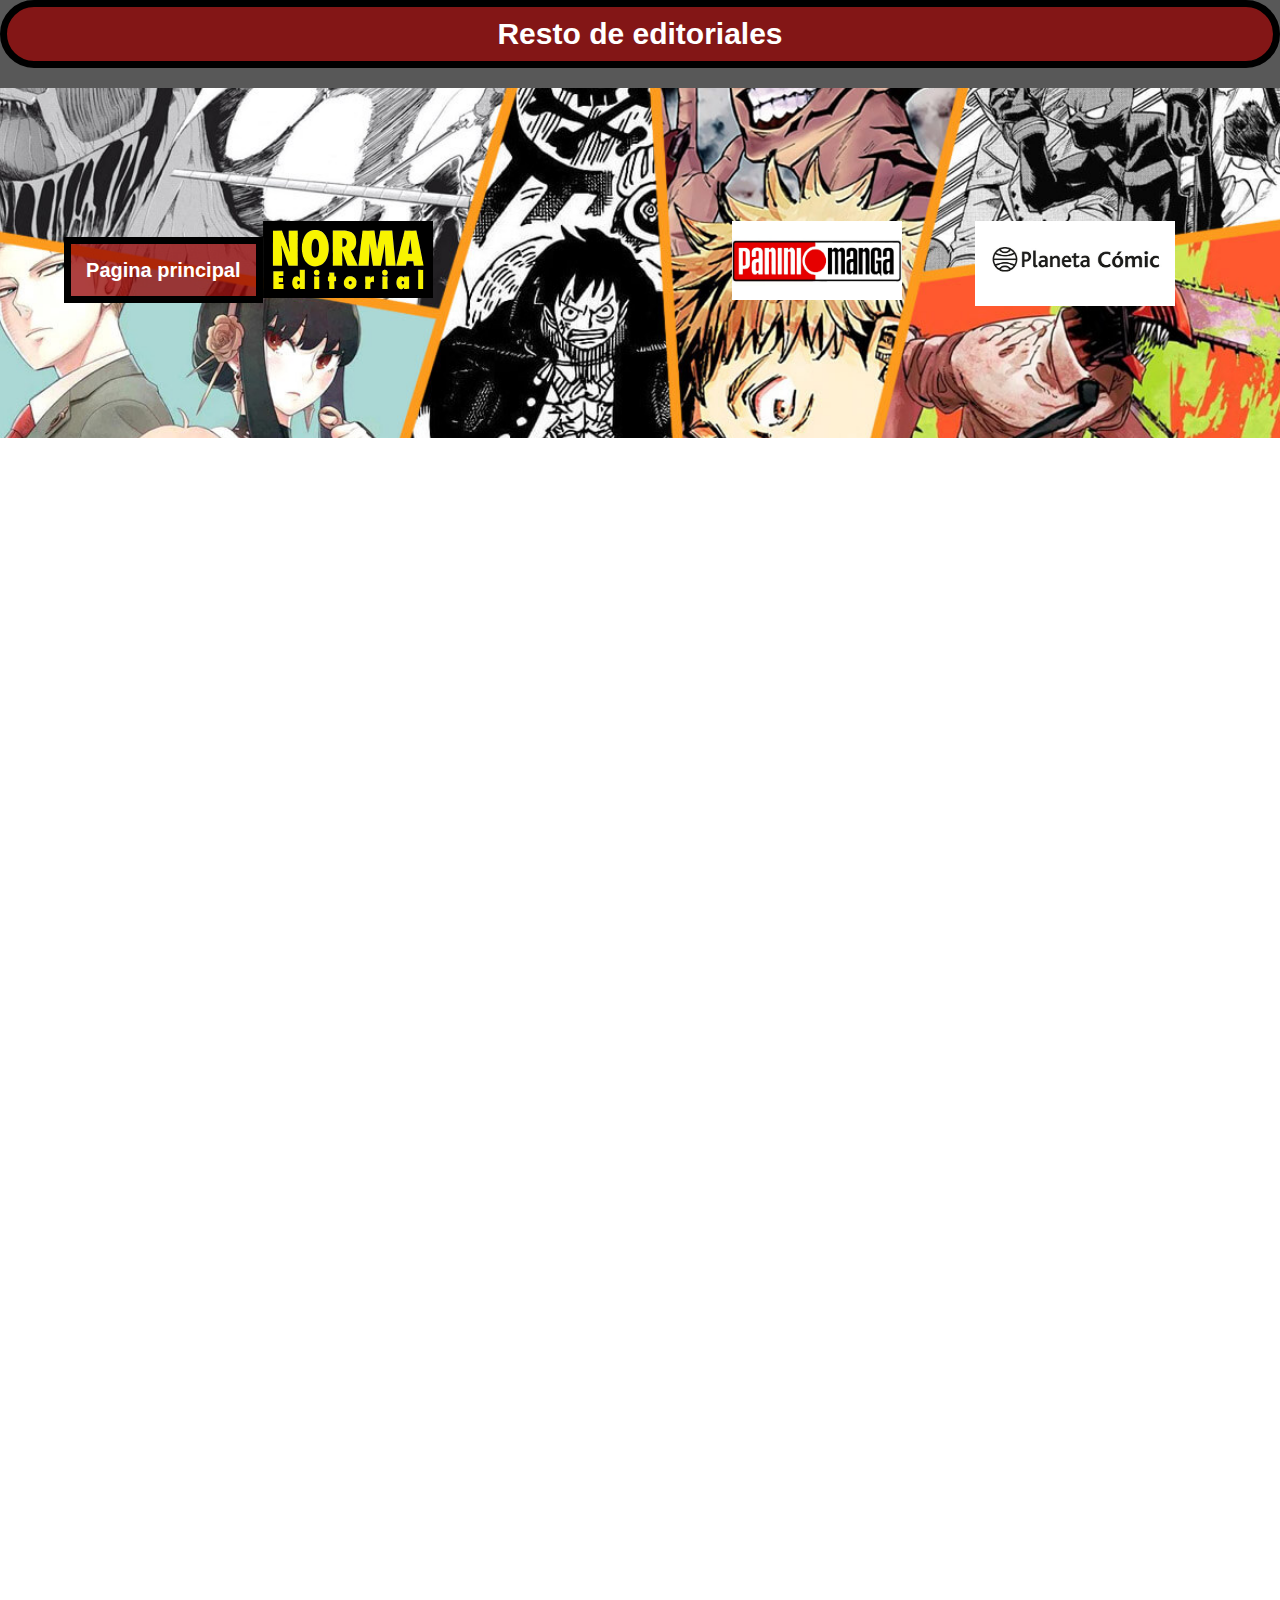
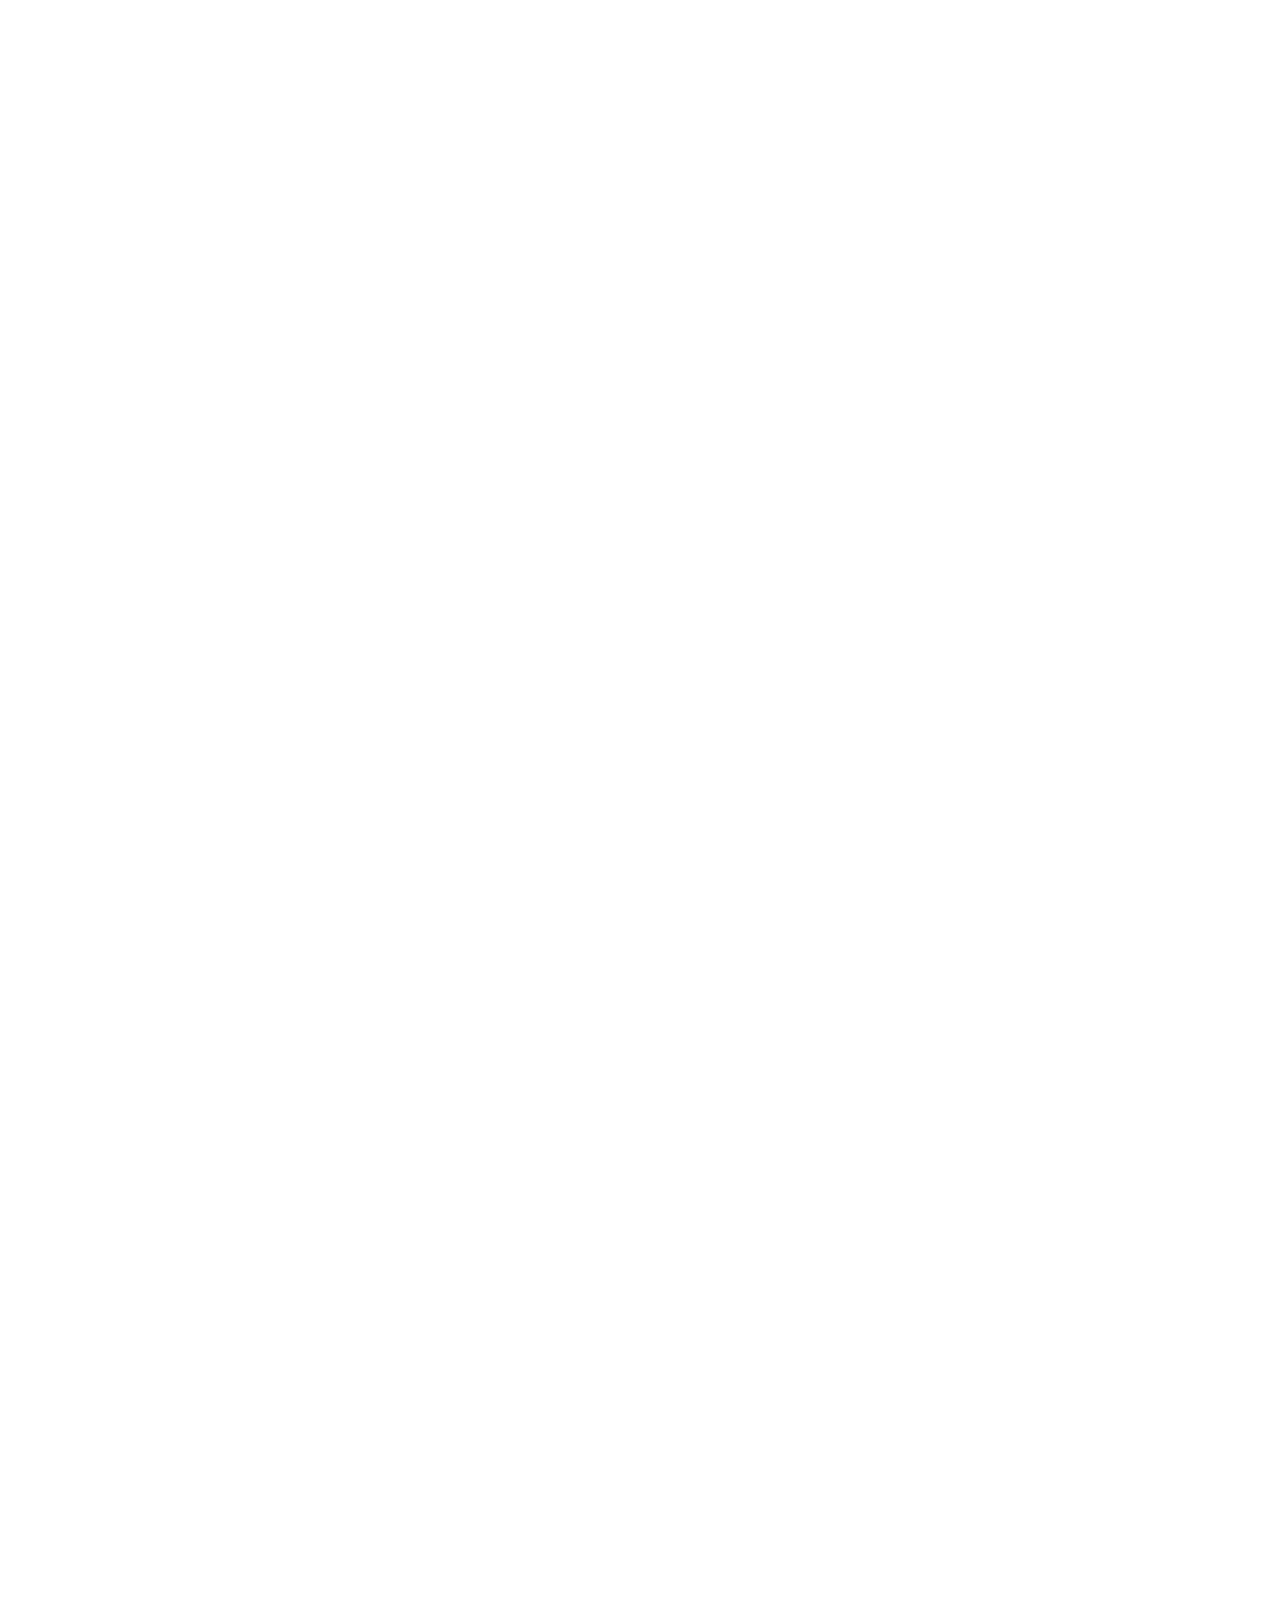
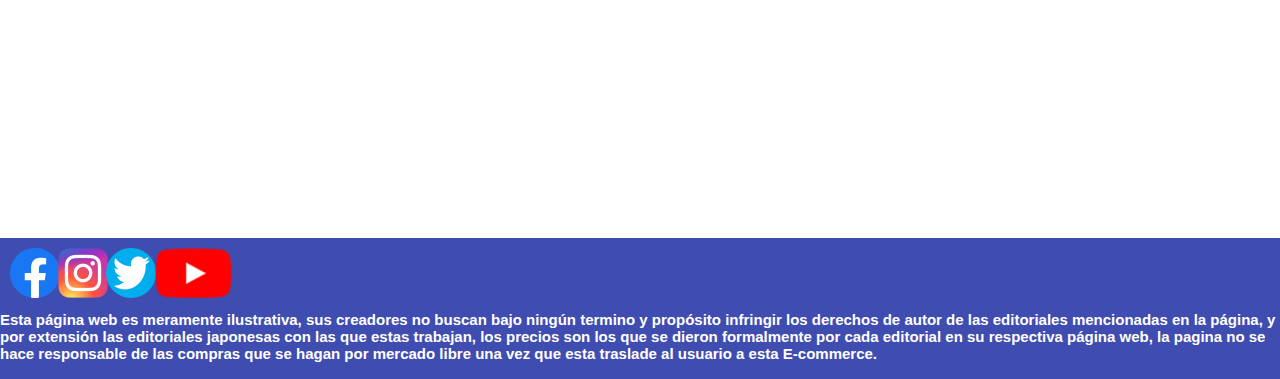
<file: section/ivrea.html>
<!DOCTYPE html>
<html lang="en">

<head>
  <meta charset="UTF-8">
  <meta http-equiv="X-UA-Compatible" content="IE=edge">
  <meta name="viewport" content="width=device-width, initial-scale=1.0">
  <title>Editorial Ivrea-Argentina </title>
  <link rel="stylesheet" href="../css/style.css">
</head>


<body>


  <header>
    <nav>
      <h3>Resto de editoriales </h3>

      <ul>
        <li>
          <a class="index" href="../index.html">Pagina principal</a>
        </li>

        <li>
          <a class="norma_logo" href="/section/norma.html">Norma-Espal;</a>
        </li>
        <li>
          <a class="ovni_logo" href="/section/ovni_manga.html">Ovni Manga-ar</a>
        </li>
        <li>
          <a class="panini_logo" href="/section/panini.html">Panini-Argenti</a>
        </li>

        <li>
          <a class="planeta_logo" href="/section/planeta.html">Planeta-España</a>
        </li>

      </ul>
    </nav>


  </header>



  <section class="relleno_mientas_no_haya_nada"></section>





  <footer>



    <div class="redes">


      <a href="https://www.facebook.com/" target="_blank"> <img src="/img/FB.png" alt=""></a>

      <a href="https://www.instagram.com/" target="_blank"> <img src="/img/IG.png" alt=""></a>

      <a href="https://twitter.com/home?lang=es" target="_blank"> <img src="/img/TW.png" alt=""></a>

      <a href="https://www.youtube.com/" target="_blank"> <img src="/img/YT.png" alt=""></a>

    </div>




    <strong> Esta página web es meramente ilustrativa, sus creadores no buscan bajo ningún termino y propósito
      infringir
      los derechos de autor de las editoriales mencionadas en la página, y por extensión las editoriales japonesas con
      las que estas trabajan, los precios son los que se dieron formalmente por cada editorial en su respectiva página
      web, la pagina no se hace responsable de las compras que se hagan por mercado libre una vez que esta traslade al
      usuario a esta E-commerce. </strong>
    <br><br>
  </footer>







</body>

</html>
</file>
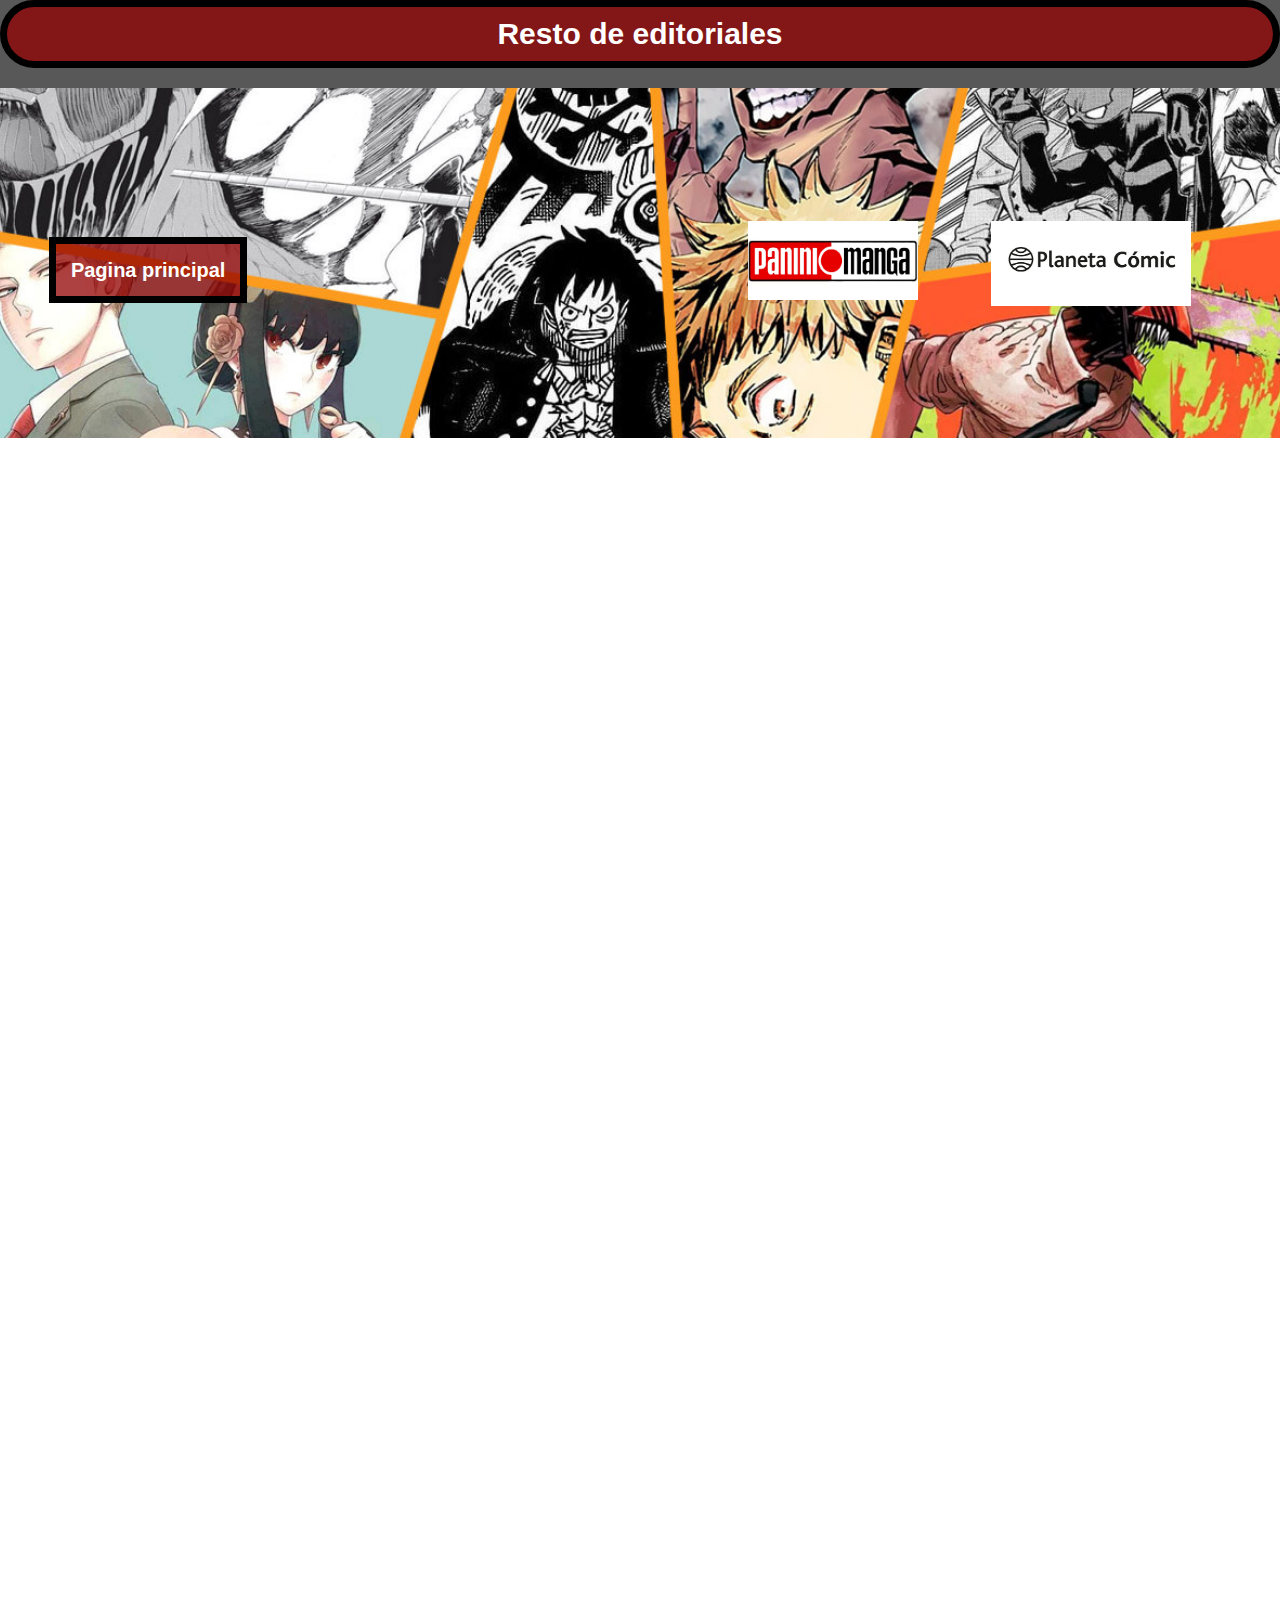
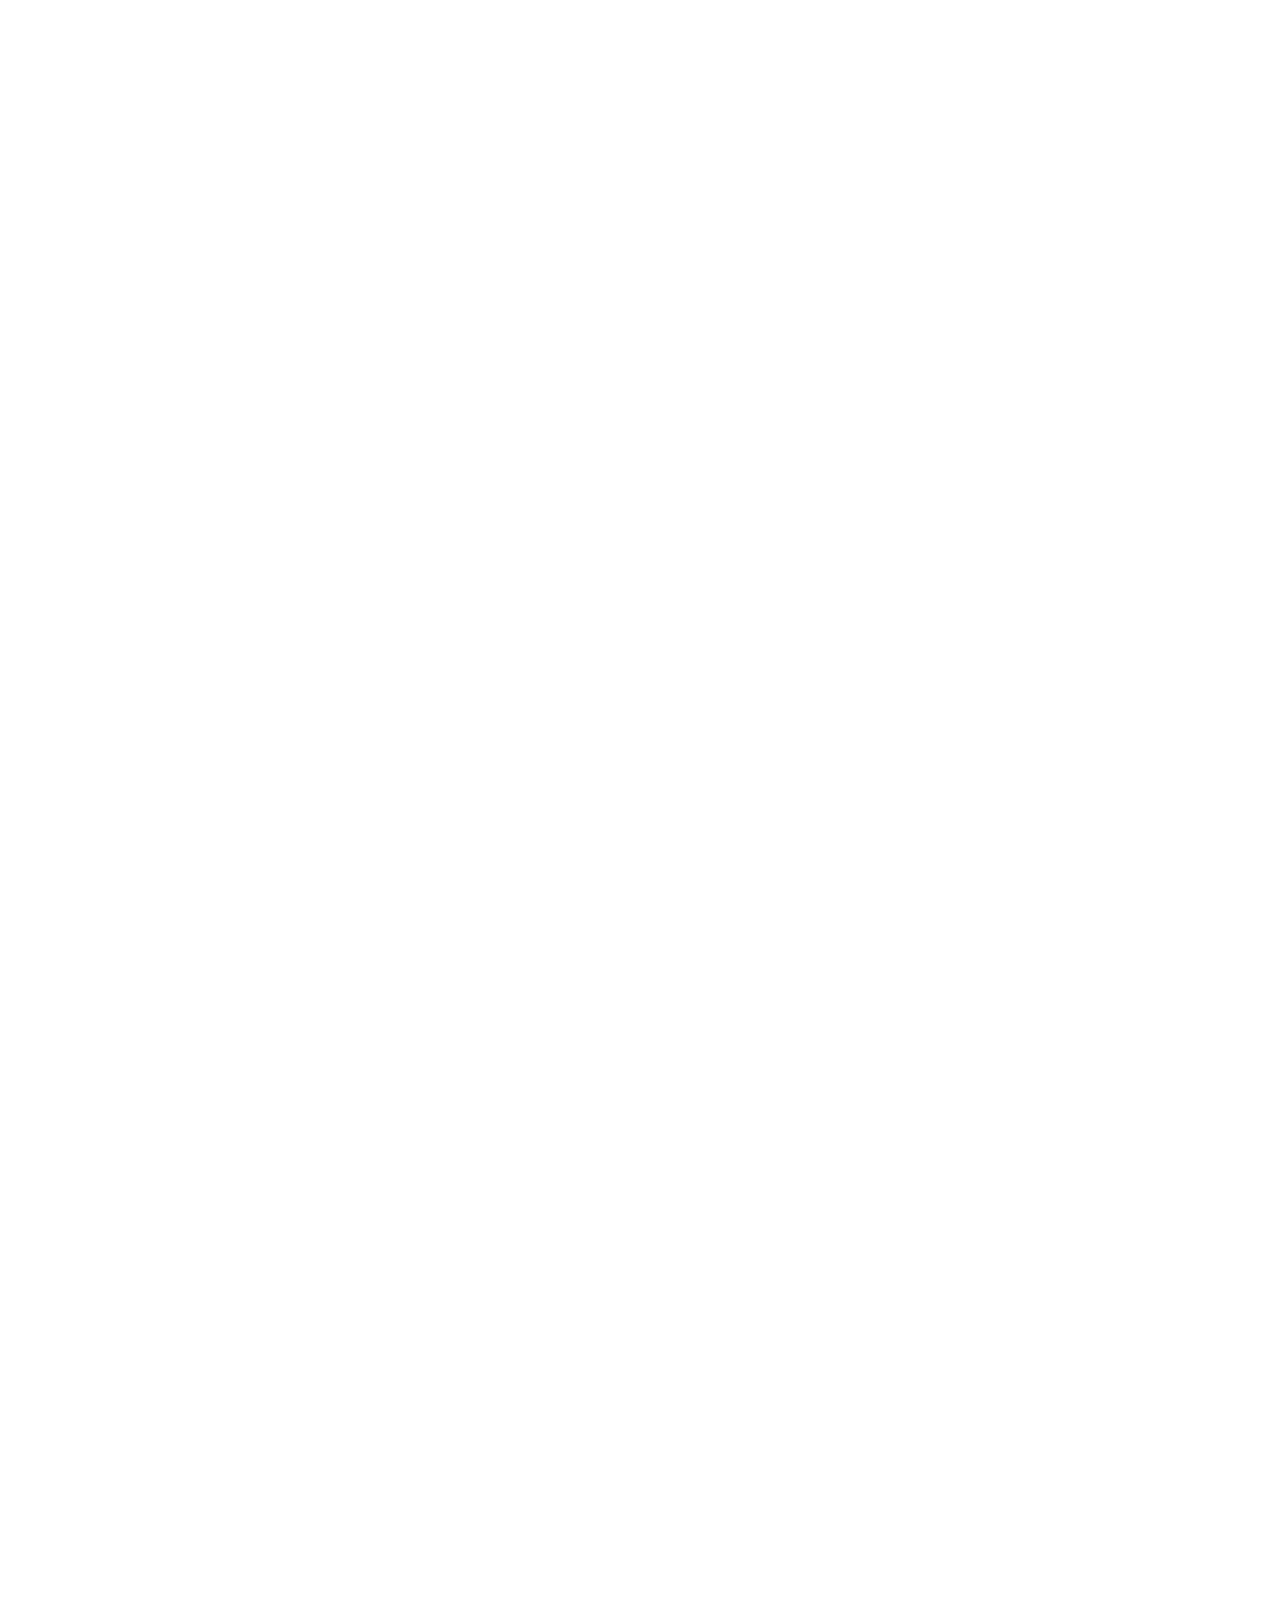
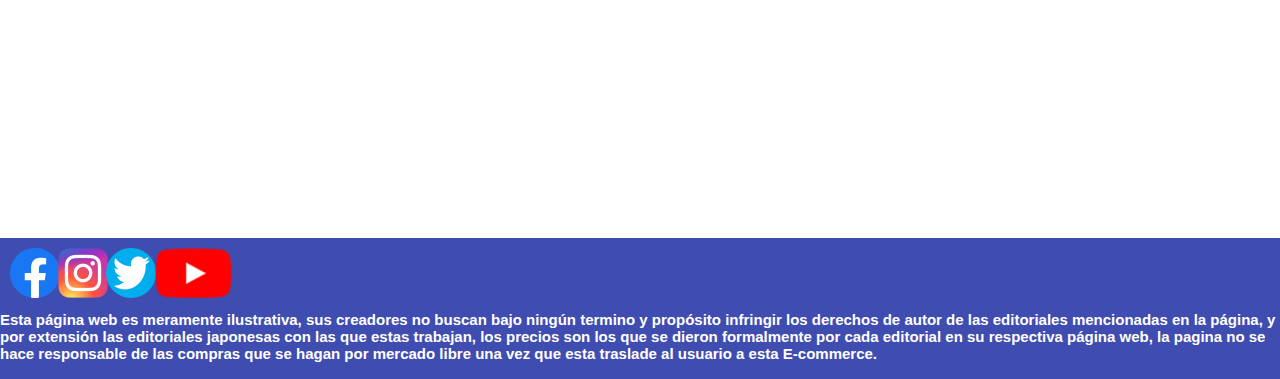
<file: section/norma.html>
<!DOCTYPE html>
<html lang="en">

<head>
  <meta charset="UTF-8">
  <meta http-equiv="X-UA-Compatible" content="IE=edge">
  <meta name="viewport" content="width=device-width, initial-scale=1.0">
  <title>Editorial NORMA-España </title>
  <link rel="stylesheet" href="../css/style.css">
</head>


<body>


  <header>
    <nav>
      <h3>Resto de editoriales </h3>

      <ul>
        <li>
          <a class="index" href="../index.html">Pagina principal</a>
        </li>

        <li>
          <a class="ivrea_logo" href="/section/ivrea.html">Ivrea-Argentina</a>
        </li>
       
        <li>
          <a class="ovni_logo" href="/section/ovni_manga.html">Ovni Manga-ar</a>
        </li>
        <li>
          <a class="panini_logo" href="/section/panini.html">Panini-Argenti</a>
        </li>

        <li>
          <a class="planeta_logo" href="/section/planeta.html">Planeta-España</a>
        </li>

      </ul>
    </nav>


  </header>


  <section class="relleno_mientas_no_haya_nada"></section>

  <footer>



    <div class="redes">


      <a href="https://www.facebook.com/" target="_blank"> <img src="/img/FB.png" alt=""></a>

      <a href="https://www.instagram.com/" target="_blank"> <img src="/img/IG.png" alt=""></a>

      <a href="https://twitter.com/home?lang=es" target="_blank"> <img src="/img/TW.png" alt=""></a>

      <a href="https://www.youtube.com/" target="_blank"> <img src="/img/YT.png" alt=""></a>

    </div>




    <strong> Esta página web es meramente ilustrativa, sus creadores no buscan bajo ningún termino y propósito
      infringir
      los derechos de autor de las editoriales mencionadas en la página, y por extensión las editoriales japonesas con
      las que estas trabajan, los precios son los que se dieron formalmente por cada editorial en su respectiva página
      web, la pagina no se hace responsable de las compras que se hagan por mercado libre una vez que esta traslade al
      usuario a esta E-commerce. </strong>
    <br><br>
  </footer>







</body>

</html>
</file>
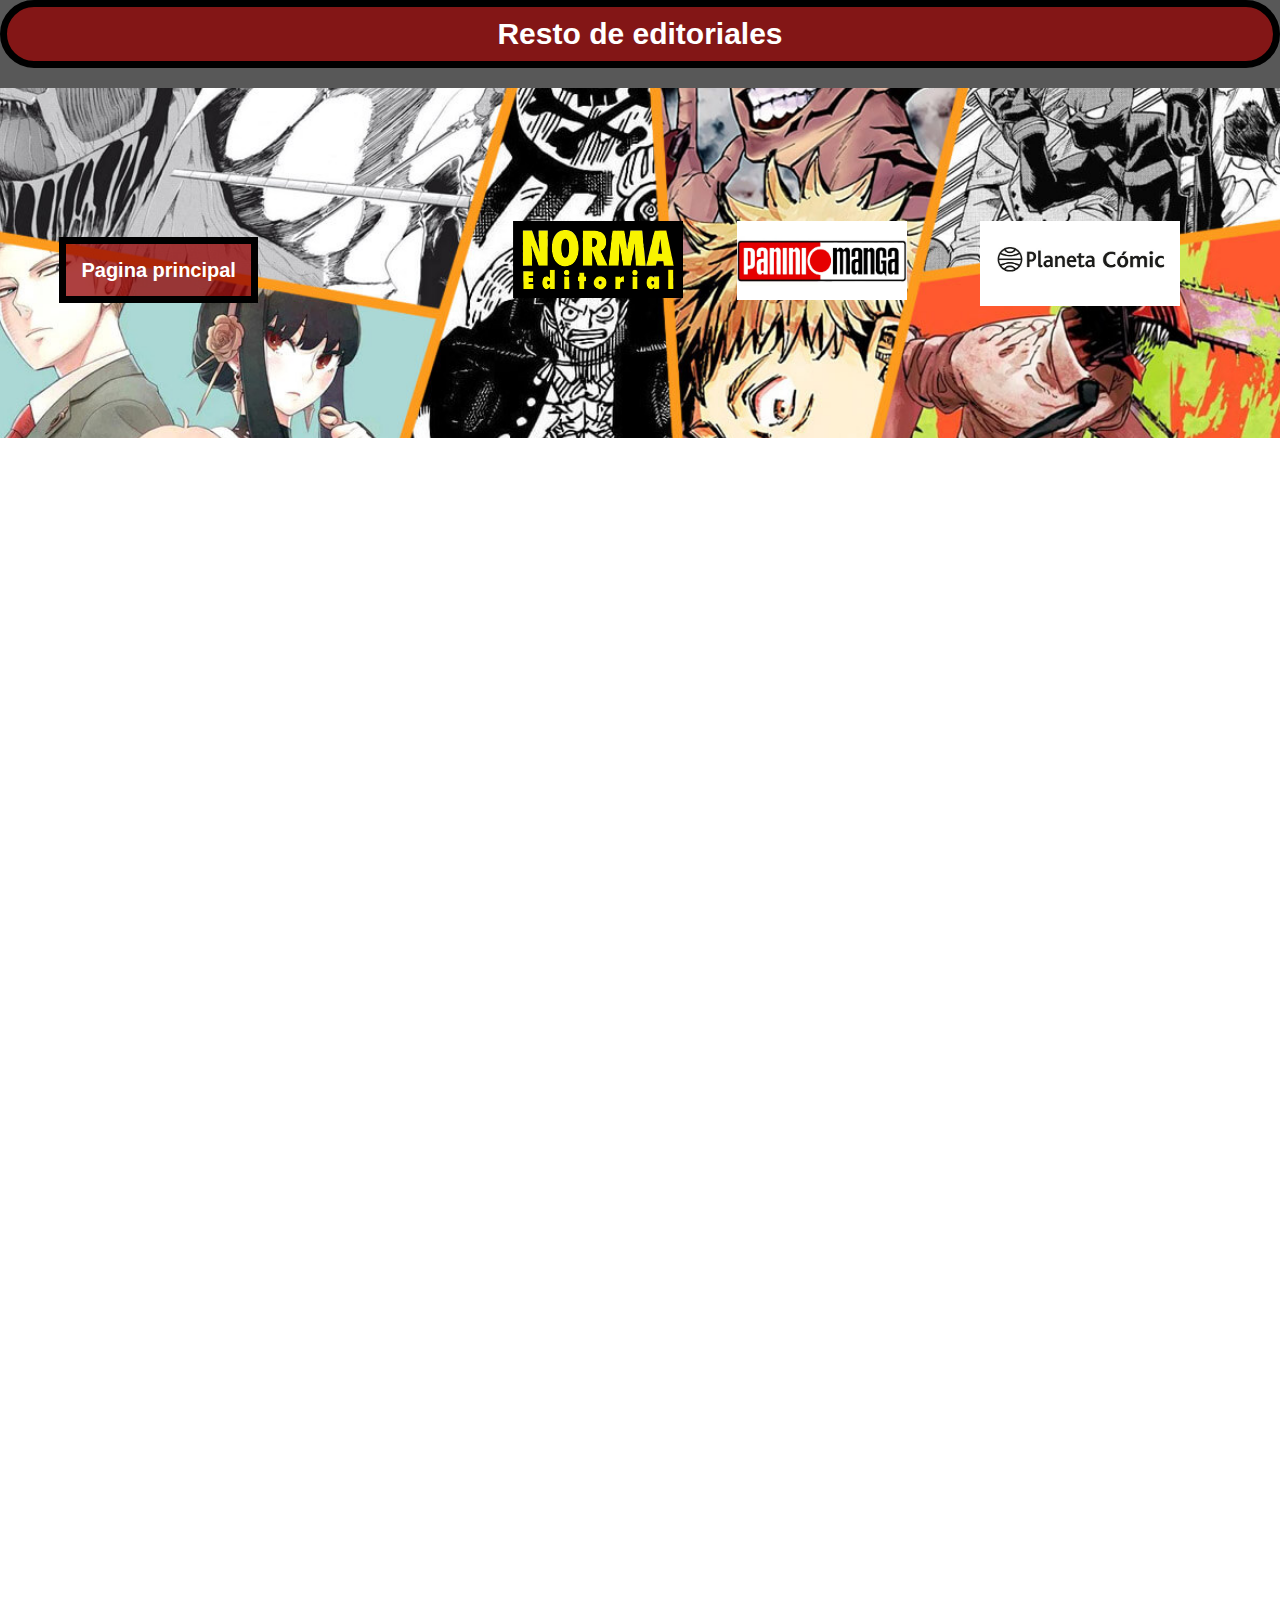
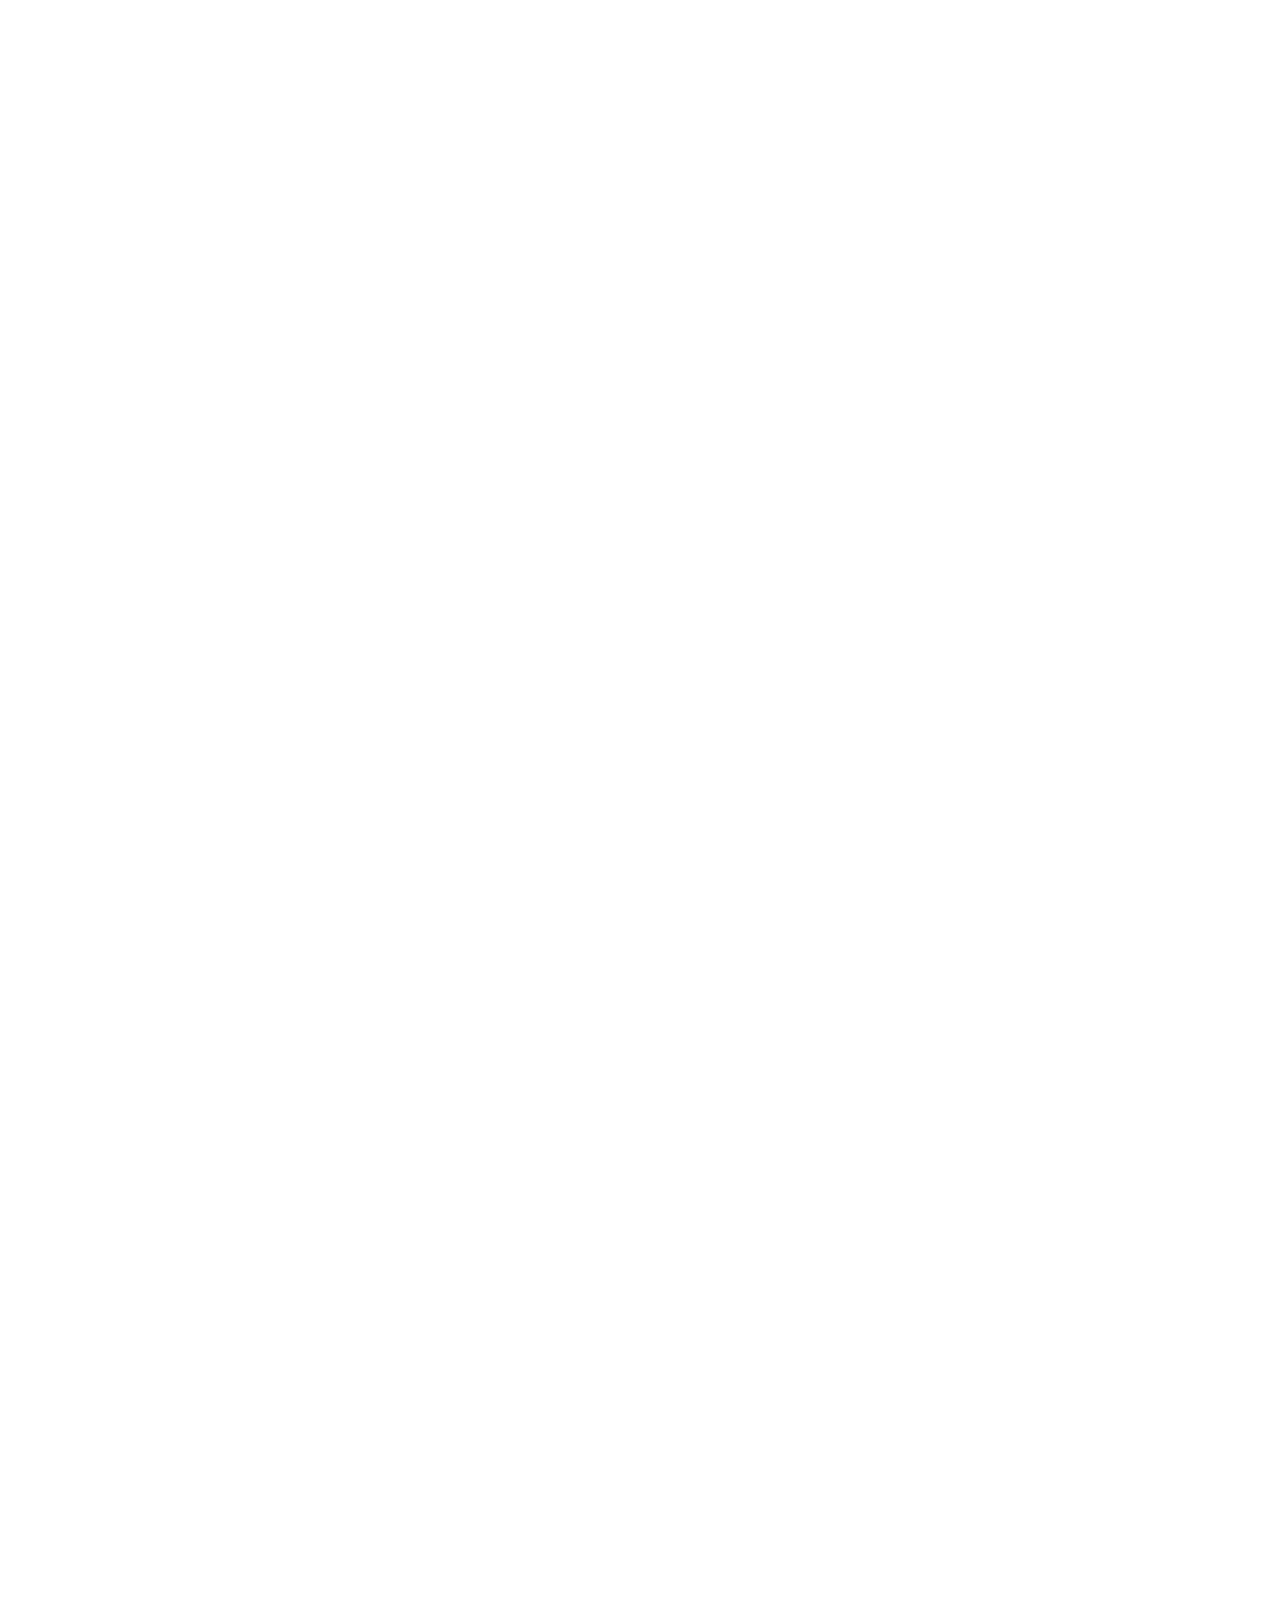
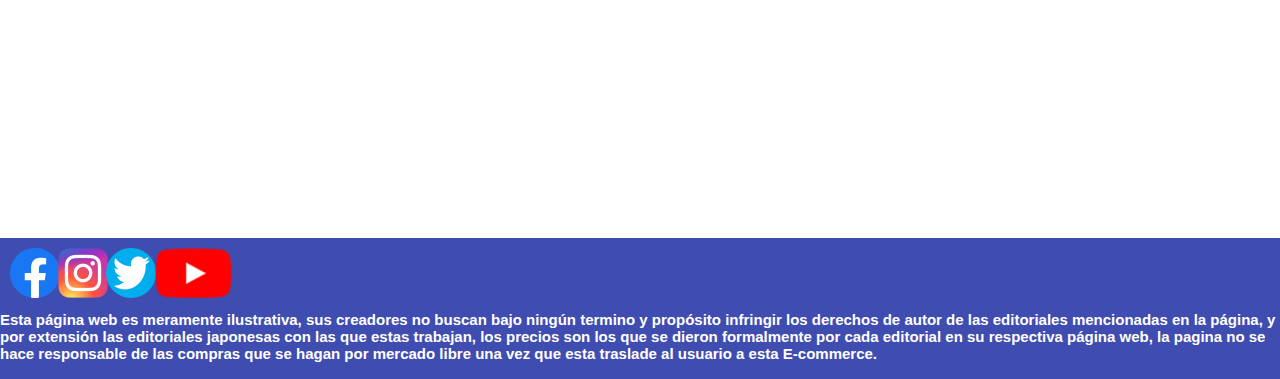
<file: section/ovni_manga.html>
<!DOCTYPE html>
<html lang="en">

<head>
  <meta charset="UTF-8">
  <meta http-equiv="X-UA-Compatible" content="IE=edge">
  <meta name="viewport" content="width=device-width, initial-scale=1.0">
  <title>Editorial Ovni press-Argentina </title>
  <link rel="stylesheet" href="../css/style.css">
</head>


<body>


  <header>
    <nav>
      <h3>Resto de editoriales </h3>

      <ul>
        <li>
          <a class="index" href="../index.html">Pagina principal</a>
        </li>

        <li>
          <a class="ivrea_logo" href="/section/ivrea.html">Ivrea-Argentina</a>
        </li>
        <li>
          <a class="norma_logo" href="/section/norma.html">Norma-Espal;</a>
        </li>
    
        <li>
          <a class="panini_logo" href="/section/panini.html">Panini-Argenti</a>
        </li>

        <li>
          <a class="planeta_logo" href="/section/planeta.html">Planeta-España</a>
        </li>

      </ul>
    </nav>


  </header>

  <section class="relleno_mientas_no_haya_nada"></section>

  <footer>



    <div class="redes">


      <a href="https://www.facebook.com/" target="_blank"> <img src="/img/FB.png" alt=""></a>

      <a href="https://www.instagram.com/" target="_blank"> <img src="/img/IG.png" alt=""></a>

      <a href="https://twitter.com/home?lang=es" target="_blank"> <img src="/img/TW.png" alt=""></a>

      <a href="https://www.youtube.com/" target="_blank"> <img src="/img/YT.png" alt=""></a>

    </div>




    <strong> Esta página web es meramente ilustrativa, sus creadores no buscan bajo ningún termino y propósito
      infringir
      los derechos de autor de las editoriales mencionadas en la página, y por extensión las editoriales japonesas con
      las que estas trabajan, los precios son los que se dieron formalmente por cada editorial en su respectiva página
      web, la pagina no se hace responsable de las compras que se hagan por mercado libre una vez que esta traslade al
      usuario a esta E-commerce. </strong>
    <br><br>
  </footer>







</body>

</html>
</file>
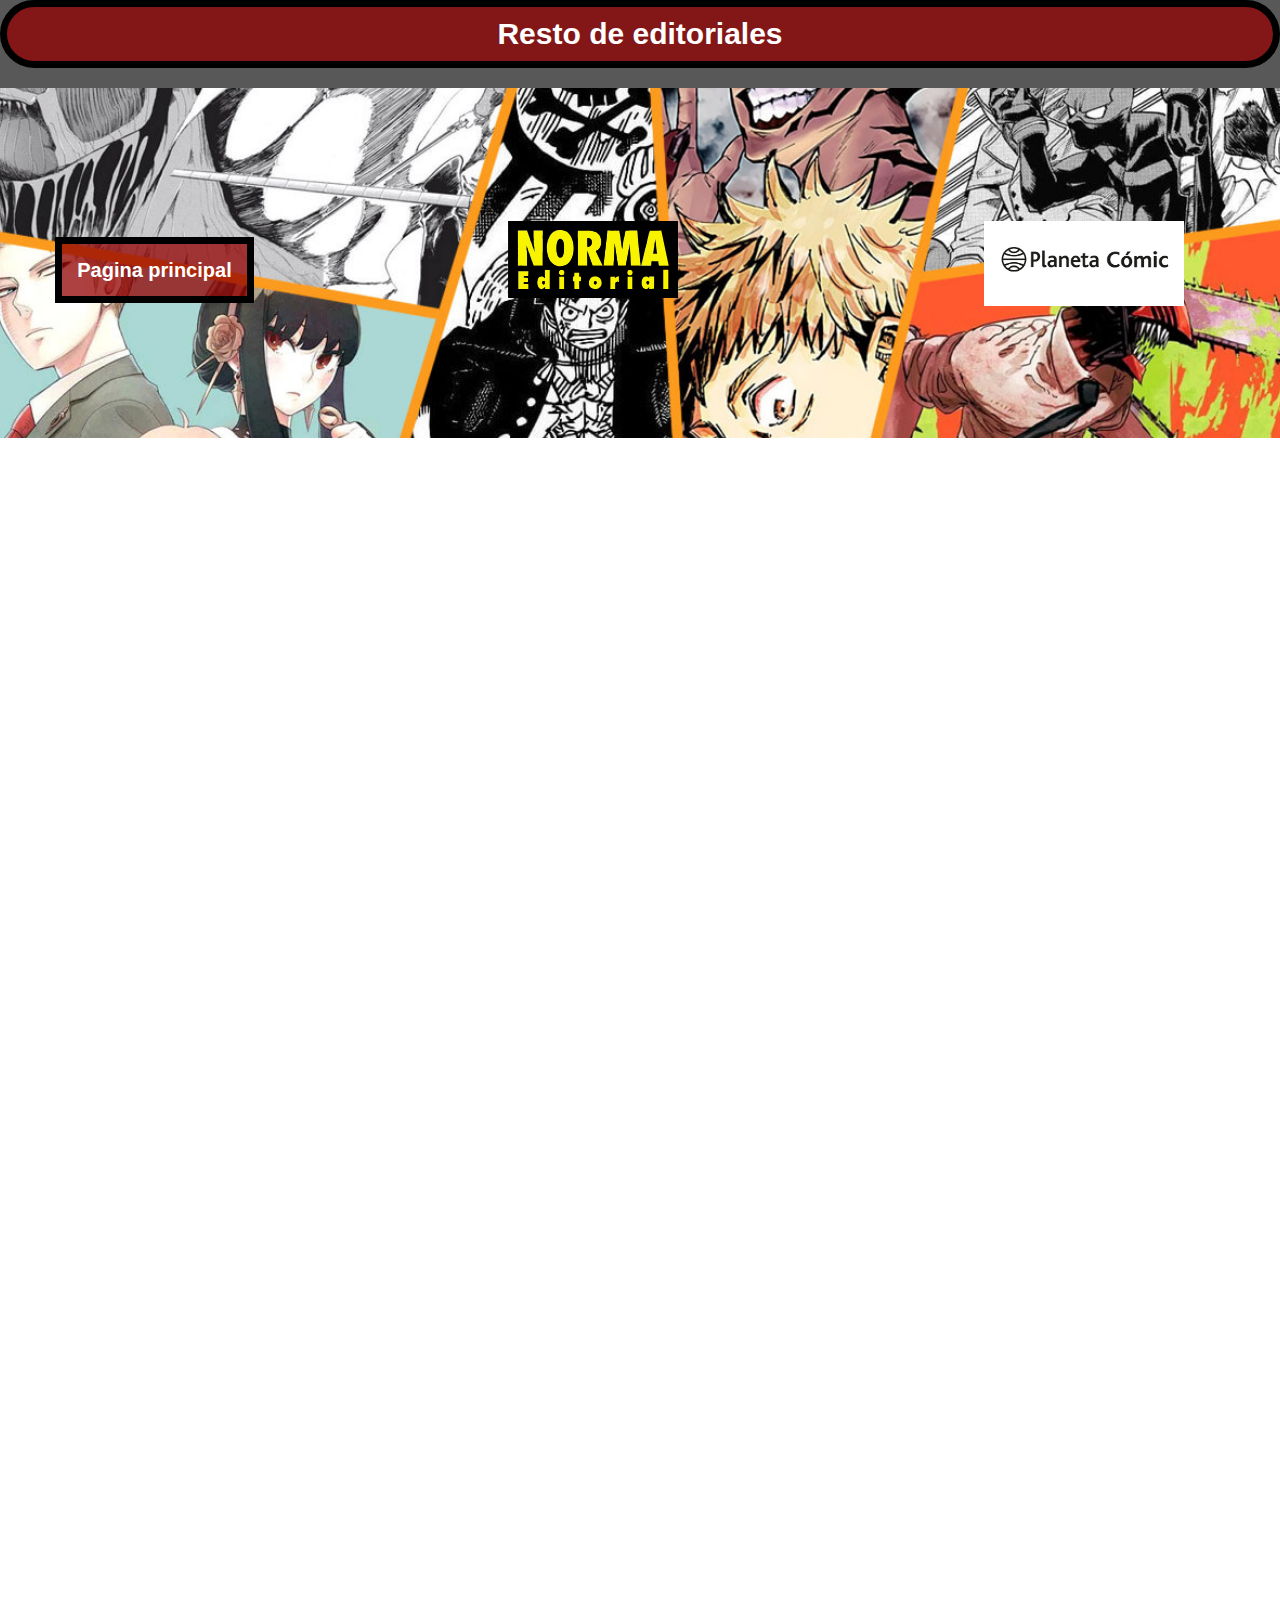
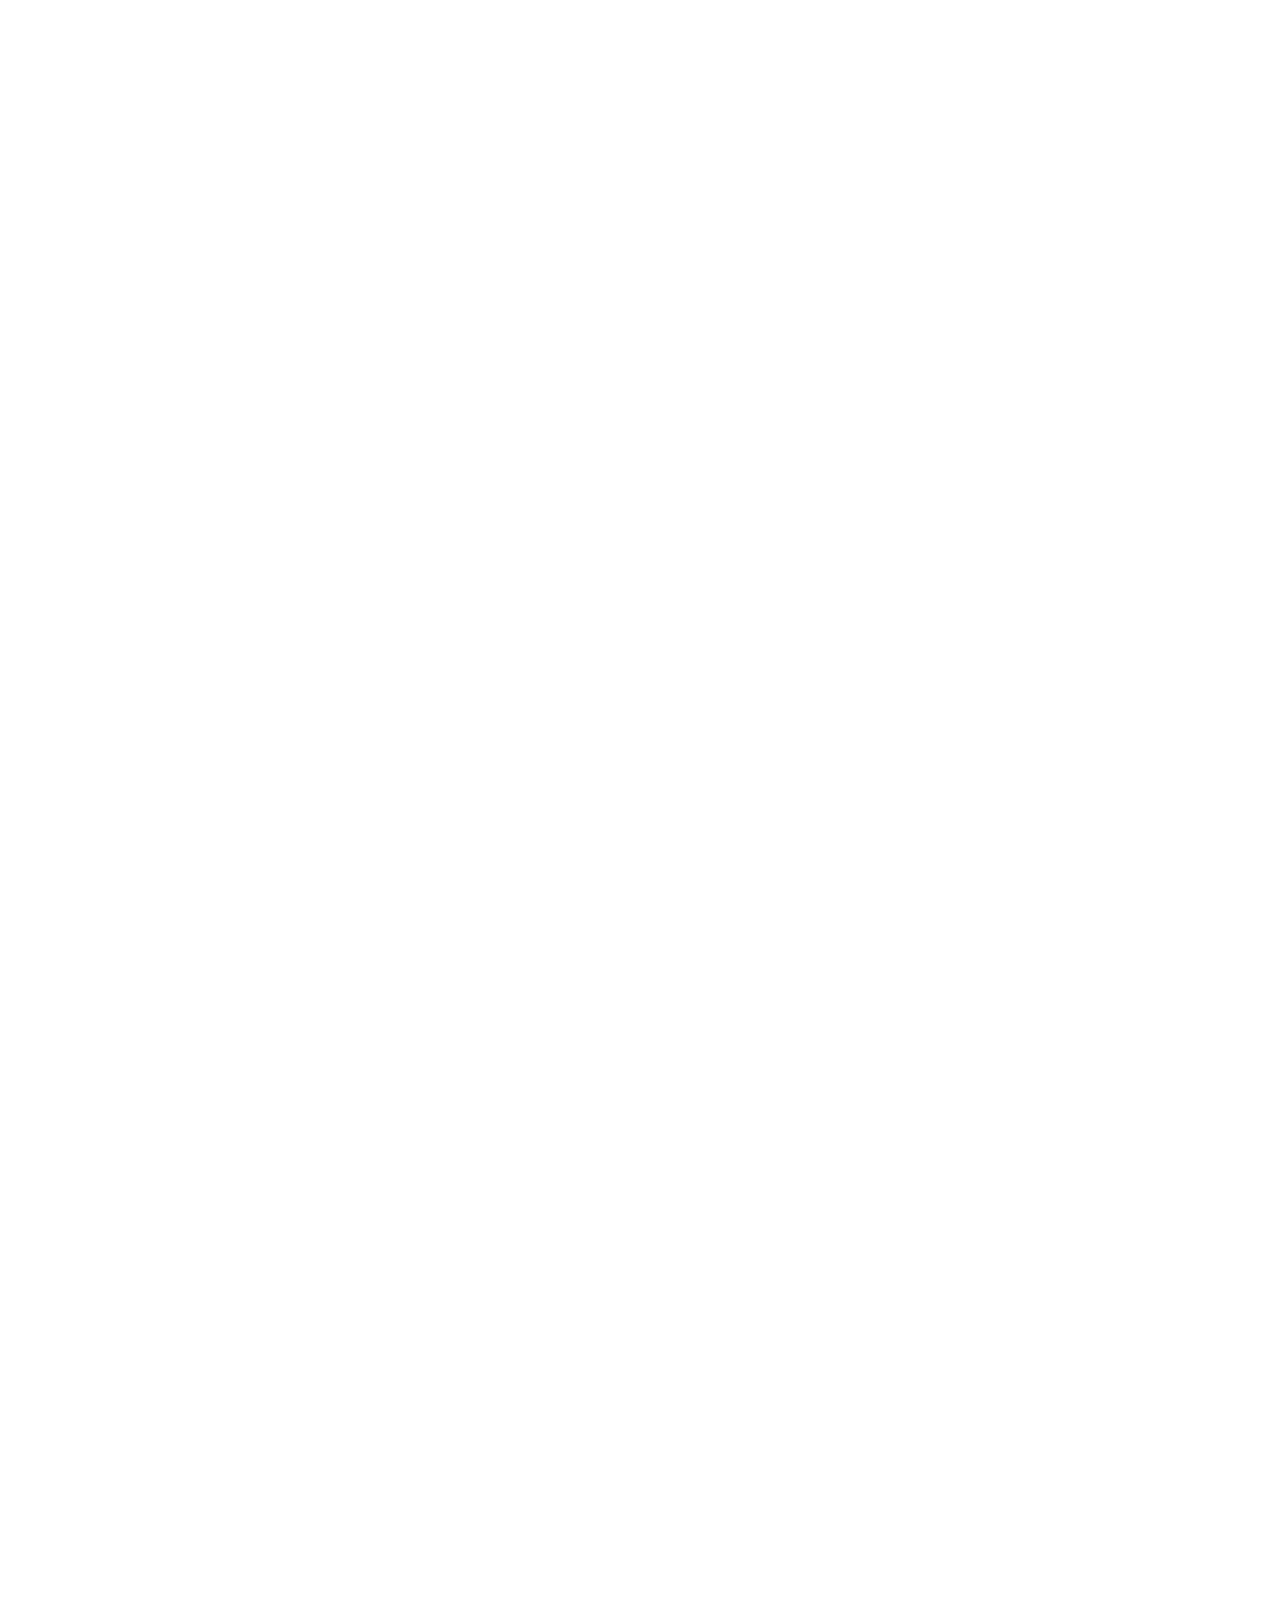
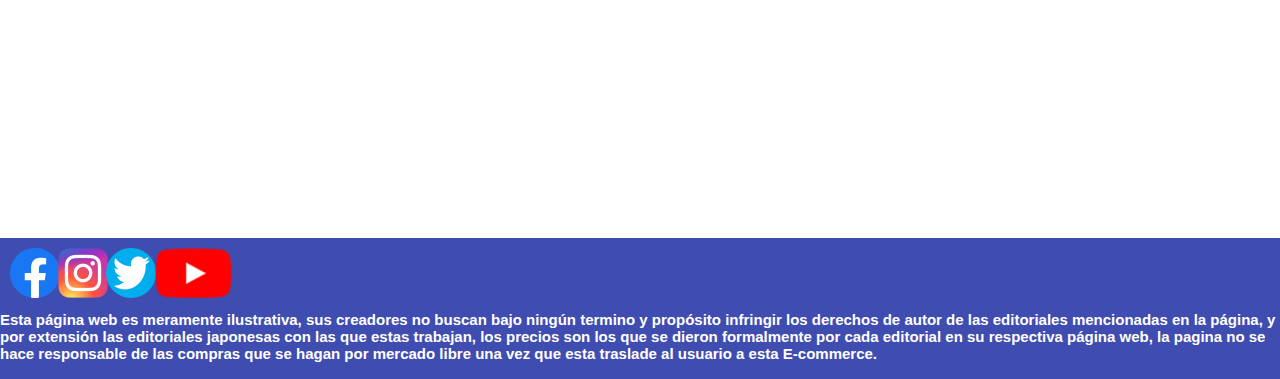
<file: section/panini.html>
<!DOCTYPE html>
<html lang="en">

<head>
  <meta charset="UTF-8">
  <meta http-equiv="X-UA-Compatible" content="IE=edge">
  <meta name="viewport" content="width=device-width, initial-scale=1.0">
  <title>Editorial Panini-Argentina </title>
  <link rel="stylesheet" href="../css/style.css">
</head>


<body>


  <header>
    <nav>
      <h3>Resto de editoriales</h3>

      <ul>
        <li>
          <a class="index" href="../index.html">Pagina principal</a>
        </li>

        <li>
          <a class="ivrea_logo" href="/section/ivrea.html">Ivrea-Argentina</a>
        </li>
        <li>
          <a class="norma_logo" href="/section/norma.html">Norma-Espal;</a>
        </li>
        <li>
          <a class="ovni_logo" href="/section/ovni_manga.html">Ovni Manga-ar</a>
        </li>
  

        <li>
          <a class="planeta_logo" href="/section/planeta.html">Planeta-España</a>
        </li>

      </ul>
    </nav>


  </header>


  <section class="relleno_mientas_no_haya_nada"></section>


  <footer>



    <div class="redes">


      <a href="https://www.facebook.com/" target="_blank"> <img src="/img/FB.png" alt=""></a>

      <a href="https://www.instagram.com/" target="_blank"> <img src="/img/IG.png" alt=""></a>

      <a href="https://twitter.com/home?lang=es" target="_blank"> <img src="/img/TW.png" alt=""></a>

      <a href="https://www.youtube.com/" target="_blank"> <img src="/img/YT.png" alt=""></a>

    </div>




    <strong> Esta página web es meramente ilustrativa, sus creadores no buscan bajo ningún termino y propósito
      infringir
      los derechos de autor de las editoriales mencionadas en la página, y por extensión las editoriales japonesas con
      las que estas trabajan, los precios son los que se dieron formalmente por cada editorial en su respectiva página
      web, la pagina no se hace responsable de las compras que se hagan por mercado libre una vez que esta traslade al
      usuario a esta E-commerce. </strong>
    <br><br>
  </footer>







</body>

</html>
</file>
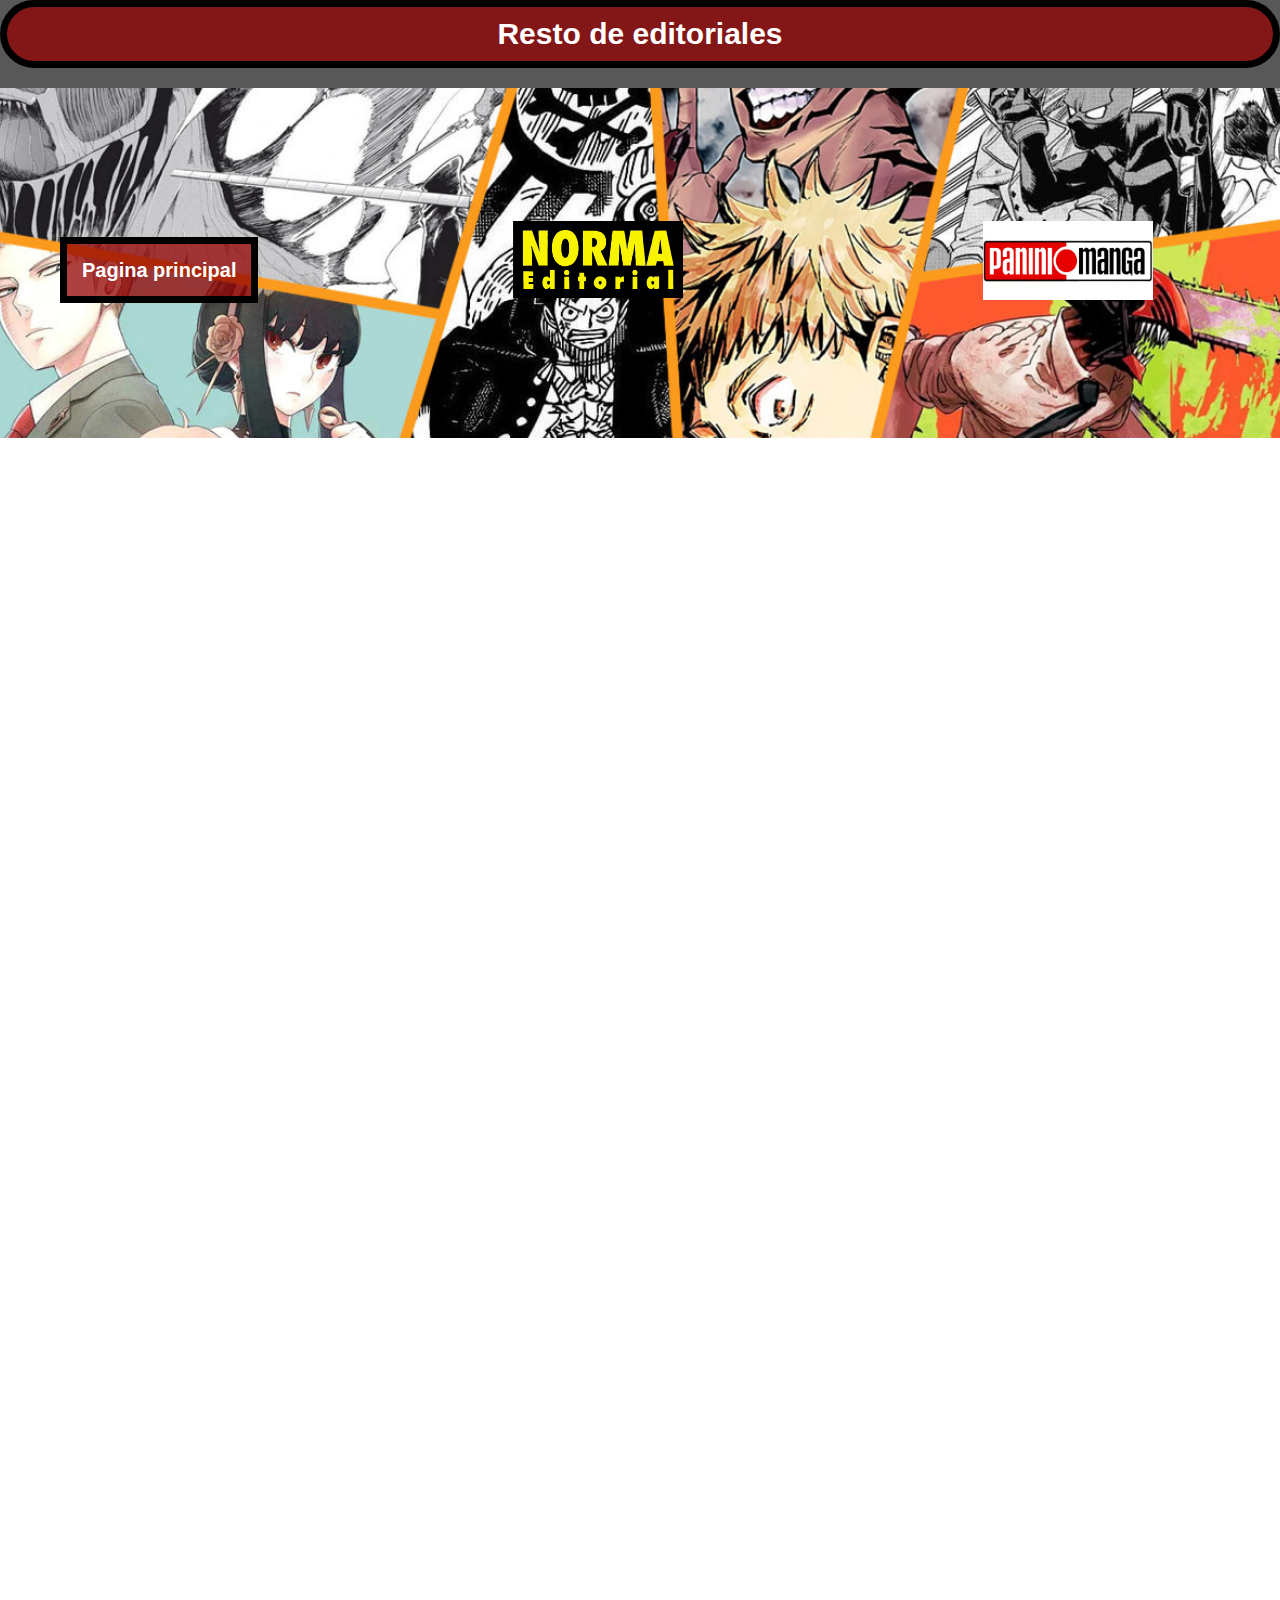
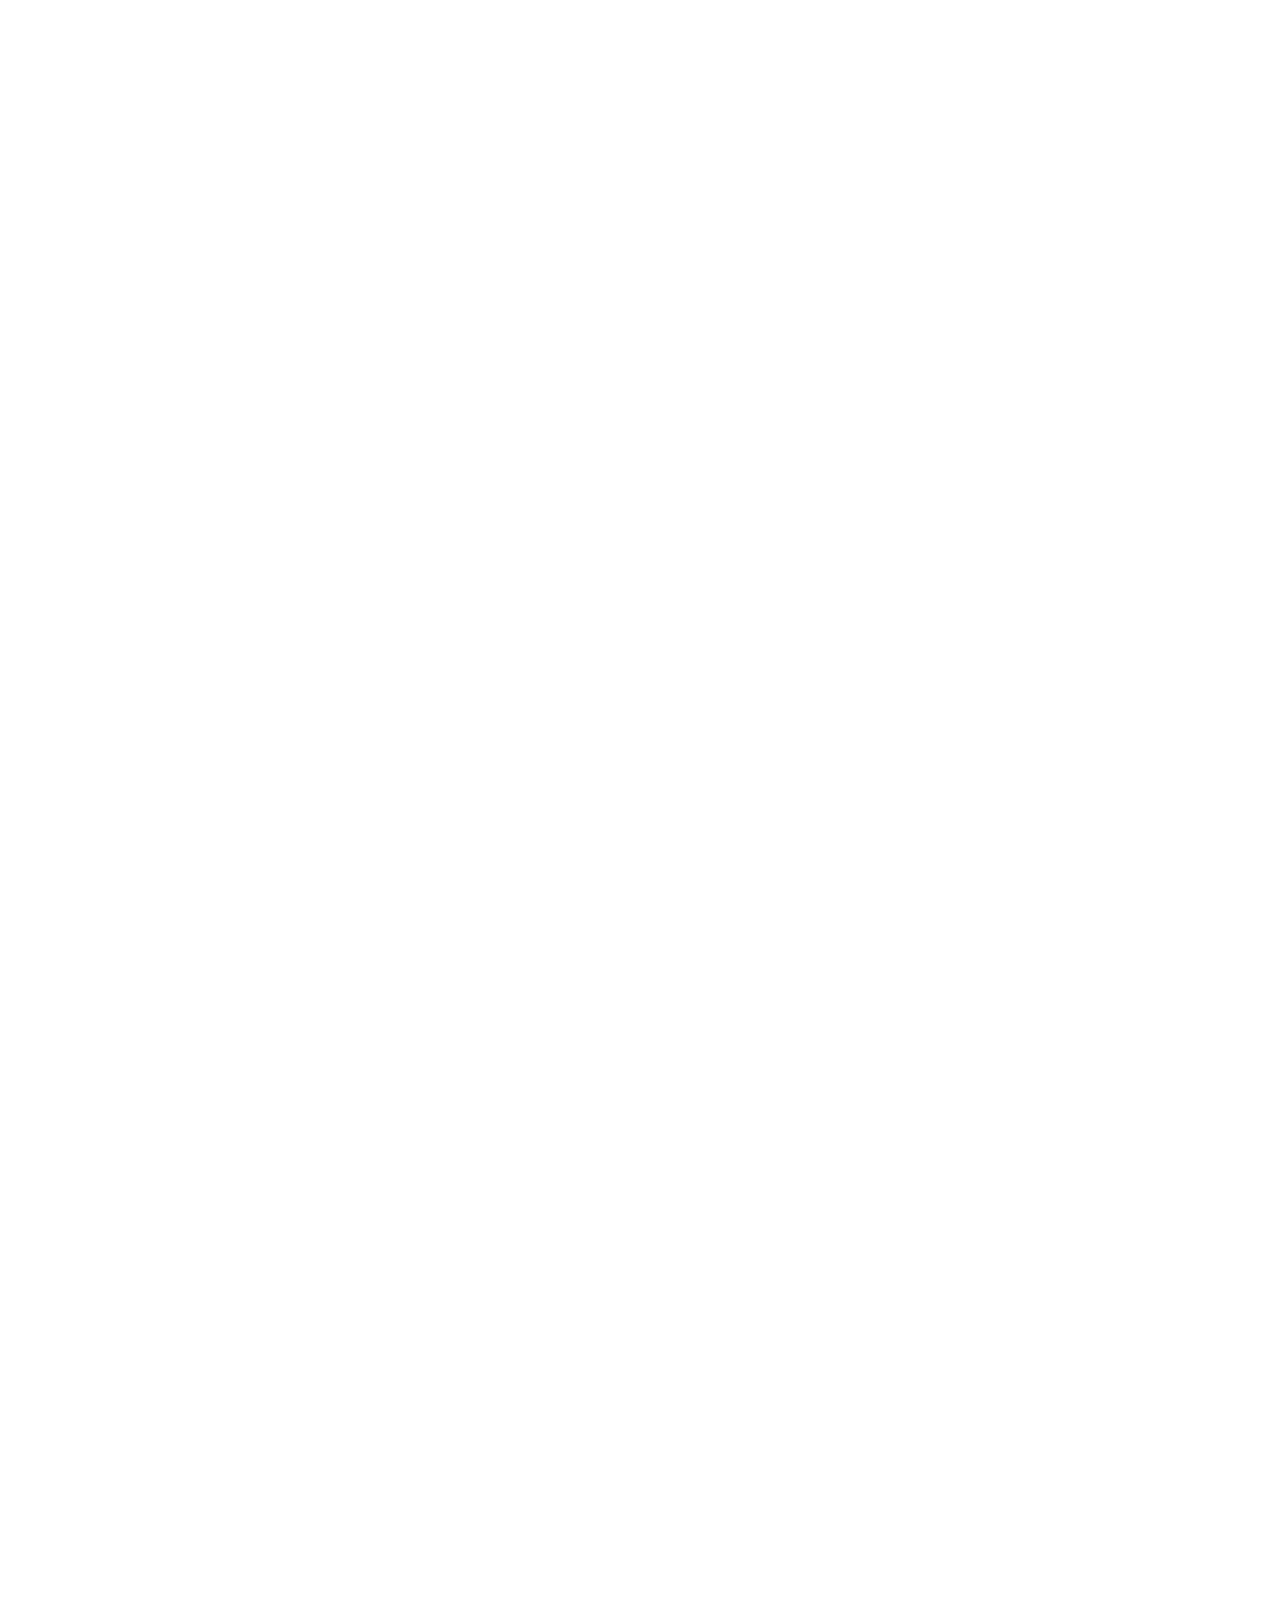
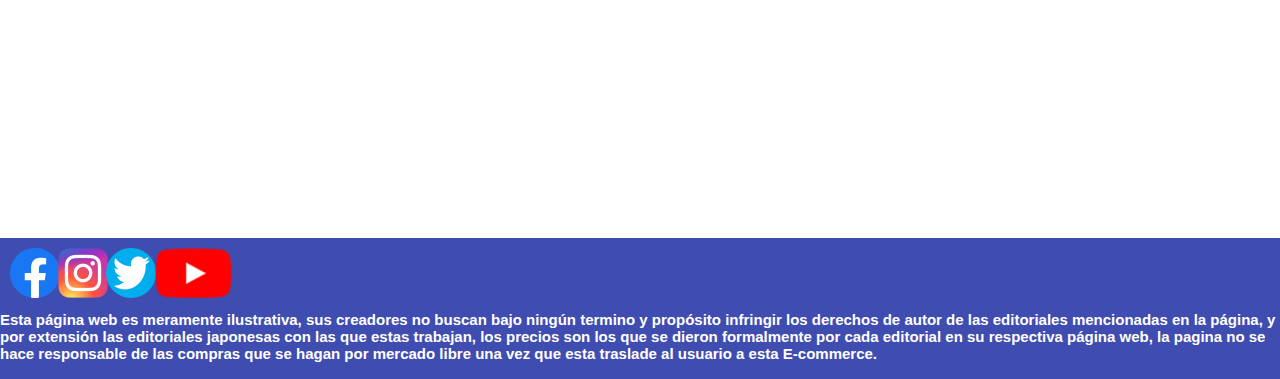
<file: section/planeta.html>
<!DOCTYPE html>
<html lang="en">

<head>
  <meta charset="UTF-8">
  <meta http-equiv="X-UA-Compatible" content="IE=edge">
  <meta name="viewport" content="width=device-width, initial-scale=1.0">
  <title>Editorial Planeta-España </title>
  <link rel="stylesheet" href="../css/style.css">
</head>


<body>


  <header>
    <nav>
      <h3>Resto de editoriales </h3>

      <ul>
        <li>
          <a class="index" href="../index.html">Pagina principal</a>
        </li>

        <li>
          <a class="ivrea_logo" href="/section/ivrea.html">Ivrea-Argentina</a>
        </li>
        <li>
          <a class="norma_logo" href="/section/norma.html">Norma-Espal;</a>
        </li>
        <li>
          <a class="ovni_logo" href="/section/ovni_manga.html">Ovni Manga-ar</a>
        </li>
        <li>
          <a class="panini_logo" href="/section/panini.html">Panini-Argenti</a>
        </li>


      </ul>
    </nav>


  </header>


  <section class="relleno_mientas_no_haya_nada"></section>





  <footer>



    <div class="redes">


      <a href="https://www.facebook.com/" target="_blank"> <img src="/img/FB.png" alt=""></a>

      <a href="https://www.instagram.com/" target="_blank"> <img src="/img/IG.png" alt=""></a>

      <a href="https://twitter.com/home?lang=es" target="_blank"> <img src="/img/TW.png" alt=""></a>

      <a href="https://www.youtube.com/" target="_blank"> <img src="/img/YT.png" alt=""></a>

    </div>




    <strong> Esta página web es meramente ilustrativa, sus creadores no buscan bajo ningún termino y propósito
      infringir
      los derechos de autor de las editoriales mencionadas en la página, y por extensión las editoriales japonesas con
      las que estas trabajan, los precios son los que se dieron formalmente por cada editorial en su respectiva página
      web, la pagina no se hace responsable de las compras que se hagan por mercado libre una vez que esta traslade al
      usuario a esta E-commerce. </strong>
    <br><br>
  </footer>







</body>

</html>
</file>
<file: css/style.css>
* {
    margin: 0;
    padding: 0;
}



body {

    background-image: url('https://i.pinimg.com/originals/cb/80/45/cb8045ec47469c98842425a0ade462bc.jpg');
    background-size: 300px;
}





.contenido_de_mangas {
    margin-left: 40px;

}

.img2 {
    height: 300px;
    padding: 5px;
    justify-content: center;
    border: 7px;
    border-radius: 20px;
    border-style: dashed;
    color: rgb(255, 255, 255);


}




.img1padre {
    display: grid;

    grid-template-rows: 50% 50%;
}

.img1 {
    width: 23%;
    border: 7px;
    border-radius: 25px;
    border-style: solid;
    border-color: rgb(255, 255, 255);

}

.col {
    padding: 10px;
}




.fotoeditorial {
    align-content: center;
    height: 550px;
    margin: 10px;
    border-radius: 50px;
    border-style: solid;
    color: black;
    padding: 10px;
}

main {
    color: rgb(255, 255, 255);
    font-size: 20px;
    font-family: 'Gill Sans', 'Gill Sans MT', Calibri, 'Trebuchet MS', sans-serif;
    margin: 40px;
    padding: 40px;
    padding-bottom: 60px;
    background-color: rgba(86, 27, 141, 0.75);
    border-radius: 70px;

}



main p {
    color: rgb(255, 255, 255);
    text-shadow: 1000px;
    font-size: 30px;
    background-color: rgba(125, 0, 0, 0.75);


}


strong {
    text-align: center;
}

.proposito {
    color: rgb(255, 255, 255);
    font-size: 35px;
    font-family: 'Gill Sans', 'Gill Sans MT', Calibri, 'Trebuchet MS', sans-serif;
    background-image: url('https://img.maspormas.com/2018/06/musel-del-manga.jpg');
    background-size: 1000px;
    

}
.relleno_mientas_no_haya_nada{
    margin: 3000px;
}

.proposito p {
    color: rgb(255, 255, 255);
    font-size: 25px;
    border-radius: 35px;

}

.manga {
    color: rgb(255, 255, 255);
    font-size: 30px;
    margin-top: 20px;
    font-family: 'Gill Sans', 'Gill Sans MT', Calibri, 'Trebuchet MS', sans-serif;
    background-image: url('https://pbs.twimg.com/media/D6V2wQdVUAAeCim?format=jpg&name=large');
    background-size: 500px;
    margin-top: 20px;
    display: grid;
    grid-template-columns: 50% 60%;
    grid-template-rows: 45% 60%;
}

.manga p {
    color: rgb(255, 255, 255);
    font-size: 25px;
    border-radius: 25px;
    height: 1000px;


}


.videoexplicativo {
    color: rgb(255, 255, 255);
    font-size: 25px;
    background-image: url('https://pbs.twimg.com/media/E4f2z6EXEAMf2U0?format=jpg&name=large');
    background-size: cover;
    background-repeat: no-repeat;
    position: static;

}

.videos {
    margin-left: 190px;
    margin-top: 15px;
}



.videojapon {
    color: rgb(255, 255, 255);
    font-size: 25px;
    background-image: url('https://d20aeo683mqd6t.cloudfront.net/articles/title_images/000/040/775/original/japanese-flag_b.png?2022&d=750x400');
    background-size: 900px;
    background-repeat: repeat;
    position: static;

}




p {
    text-align: center;
    background-color: rgba(0, 17, 150, 0.75);
    font-size: 25px;
    padding: 30px;
    font-size: 50px;
    margin: 50px 50px 50px 50px;
    border: 15px solid rgb(0, 0, 0);
}

h1 {
    text-align: center;
    background-color: rgba(146, 0, 0, 0.75);
    padding: 30px;
    margin: 20px 100px 20px 100px;
    border: 7px solid rgb(255, 255, 255);
    border-radius: 70px;
    font-size: 40px;
    border-style: solid;


}

h1 p {
    background-color: rgba(137, 43, 226, 0.75);
}

h2 {
    background-color: rgba(146, 0, 0, 0.75);
    background-size: 100px;
    text-align: center;
    padding: 15px;
    font-weight: bold;
    border-radius: 70px;
    border-style: solid;
    font-size: 40px;
    margin: 50x 100px 20px 100px;
    border: 7px solid rgb(0, 0, 0);
    font-family: 'Gill Sans', 'Gill Sans MT', Calibri, 'Trebuchet MS', sans-serif;
}



.login {
    background-color: rgba(146, 0, 0, 0.75);
    font-weight: bold;

    border: 7px solid rgb(0, 0, 0);
    font-size: 20px;
    border-radius: 70px;
    border-style: solid;
    font-family: 'Gill Sans', 'Gill Sans MT', Calibri, 'Trebuchet MS', sans-serif;
    display: grid;
    grid-template-rows: 20% 70%;

}


li {
    display: inline-block;

}



a {
    text-decoration: none;
    color: black;
    color: rgb(255, 255, 255);
    text-decoration: none;

}





footer {
    text-decoration: solid;
    text-overflow: clip;
    font-variant-position: normal;
    color: rgb(255, 255, 255);
    background-color: rgba(0, 17, 150, 0.75);
    text-align: left;
    font-size: 15px;
    font-family: 'Gill Sans', 'Gill Sans MT', Calibri, 'Trebuchet MS', sans-serif;
}



.redes {

    display: grid;
    grid-template-columns: 48px 48px 48px 48px;
    padding: 10px;






}


.index{
    background-color: rgba(146, 0, 0, 0.75);
    background-size: 100px;
    text-align: center;
    padding: 15px;
    font-weight: bold;
    border-style: solid;
    font-size: 20px;
    margin: 50x 100px 20px 150px;
    border: 7px solid rgb(0, 0, 0);
    font-family: 'Gill Sans', 'Gill Sans MT', Calibri, 'Trebuchet MS', sans-serif;
}

.formulario {
    display: flex;
    justify-content: left;
    flex-direction: column;
    align-content: flex-start;
    flex-wrap: wrap;
    display: grid;
    height: 300px;
    grid-template-rows: 100px 200px;
    grid-template-columns: 100%;
}

.norma {
    size: 10px;
}



.checkbox {
    text-align: left;
    background-color: rgb(101, 101, 101);
}



li {

    font-size: 40px;
    align-items: center;



}




h3 {
    background-color: rgba(146, 0, 0, 0.75);
    background-size: 100px;
    padding-top: 10px;
    padding-bottom: 10px;
    text-align: center;
    font-weight: bold;
    border: 7px solid rgb(0, 0, 0);
    color: rgb(255, 255, 255);
    font-size: 30px;
    border-radius: 70px;
    border-style: solid;
    font-family: 'Gill Sans', 'Gill Sans MT', Calibri, 'Trebuchet MS', sans-serif;

}

ul {
    display: flex;
    margin-top: 20px;
    margin-bottom: 50p;
    flex-direction: row;
    justify-content: center;
    align-items: center;
    height: 350px;
    background-image: url(/img/banner.jpg);
    background-size: 1300px;
    background-position: center;
    background-repeat: no-repeat;
    list-style-type: none;
    text-align: center;
    align-content: center;
}

header {
    color: rgb(255, 255, 255);
    background-color: rgb(88, 88, 88);
    text-align: left;
}




.ivrea_logo {
    background-image: url(https://scontent.fmvd3-1.fna.fbcdn.net/v/t39.30808-6/304971035_520820520046543_7365047222400487603_n.jpg?stp=cp0_dst-jpg_e15_q65_s960x960&_nc_cat=105&ccb=1-7&_nc_sid=e3f864&efg=eyJpIjoidCJ9&_nc_ohc=in5Zk3iaRy0AX-x-AqG&_nc_ht=scontent.fmvd3-1.fna&oh=00_AT9coErUo16ya6EeMKIrX2FmpN1YBs6Jnvi6620TL3-Vog&oe=6333A3DF);
    background-size: 200px;
    background-repeat: no-repeat;
    color: rgba(255, 255, 255, 0);
    padding-top: 20px;
    padding-bottom: 20px;

}



.norma_logo {
    background-image: url(/img/norma\ logo.svg);
    background-size: 150px;
    background-repeat: no-repeat;
    color: rgba(255, 255, 255, 0);
    padding-top: 20px;
    padding-bottom: 20px;
    background-size: 170px;

}

.ovni_logo {
    background-image: url(https://d3ugyf2ht6aenh.cloudfront.net/stores/001/184/069/themes/common/logo-1309330010-1589027866-09fb8d9241145920bd6239942cfb06bb1589027866-480-0.png?0);
    background-size: 150px;
    background-repeat: no-repeat;
    color: rgba(255, 255, 255, 0);
    padding-top: 20px;
    padding-bottom: 20px;
    background-size: 170px;
}

.panini_logo {
    background-image: url(/img/Panini-Manga.jpg);
    background-size: 150px;
    background-repeat: no-repeat;
    color: rgba(255, 255, 255, 0);
    padding-top: 20px;
    padding-bottom: 20px;
    background-size: 170px;
}

.planeta_logo {
    background-image: url(/img/Planeta3.jpg);
    background-size: 200px;
    background-repeat: no-repeat;
    color: rgba(255, 255, 255, 0);
    padding-top: 20px;
    padding-bottom: 20px;
    background-position: 6px;
}

.significado {
    color: rgb(255, 255, 255);
    font-size: 75px;
    padding: 10px;
    border-radius: 40px;
    font-family: 'Gill Sans', 'Gill Sans MT', Calibri, 'Trebuchet MS', sans-serif;

}




.kanji {
    background-image: url('/img/44681.jpg');
    background-size: auto;
    color: rgb(25, 0, 70);
    padding: 50px;
    font-size: 30px;
    border-radius: 70px;
    margin: 100px
}






.editoriales {
    color: rgb(255, 255, 255);
    background-image: url('/img/editoriales-manga-2021.jpg');
    background-size: 200px;
    font-size: 30px;
    padding-bottom: 30px;
    font-family: 'Gill Sans', 'Gill Sans MT', Calibri, 'Trebuchet MS', sans-serif;
}



.LogoEditorial {
    padding-right: 20px;
}

.editoriales-interior {
    display: flex;
    flex-direction: row;
    
}

.editoriales-interior p {
    border-color: black;
    font-size: 35px;
    padding-bottom: 5px;
    padding: 20px;
    padding-top: 70px;
    border-radius: 30px;

}


.edit {
    padding-right: 10px;
    height: 20px;
    display: flex;
    flex-direction: row;
    justify-content: space-between;
    align-items: center;

}
</file>
